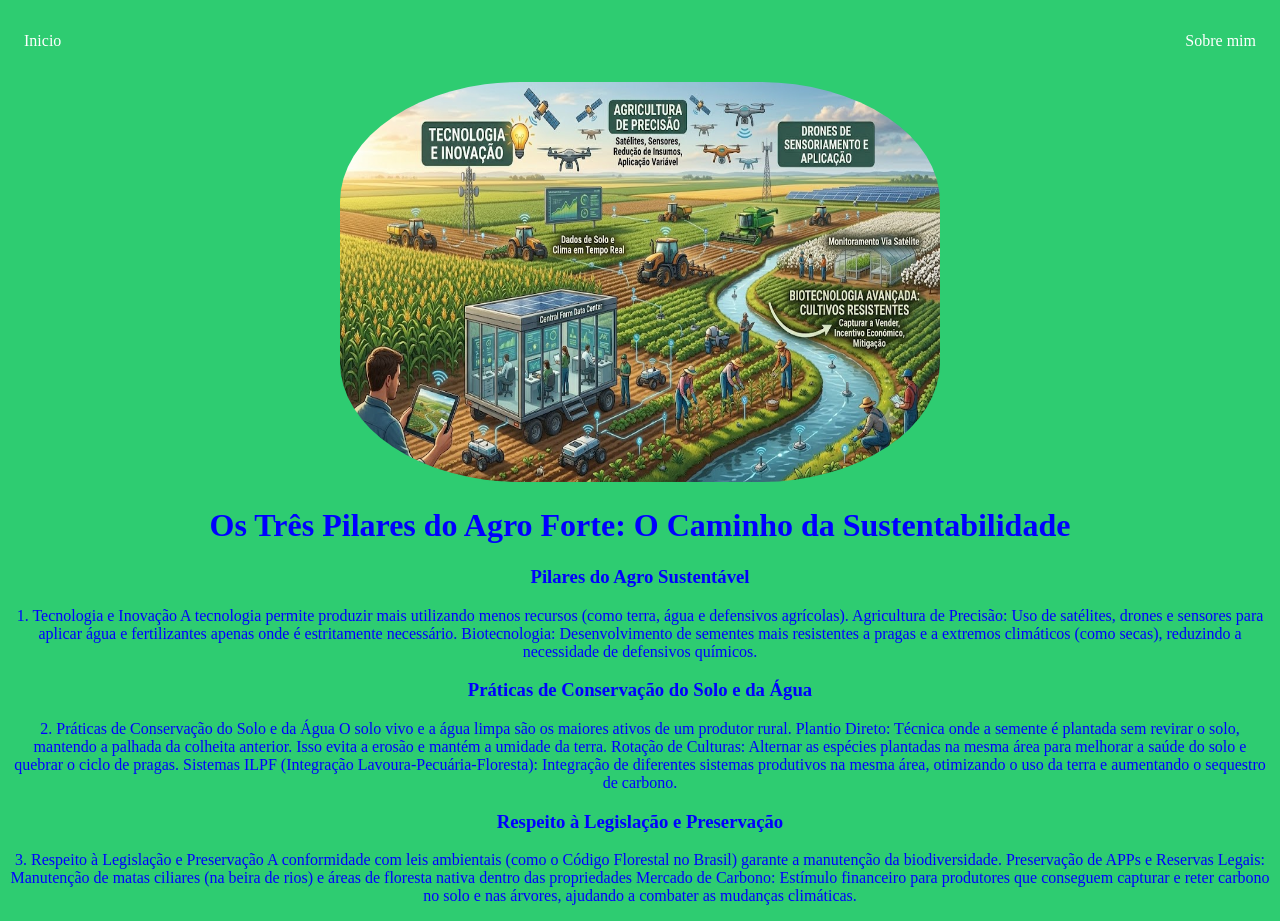
<file: index.html>
<!DOCTYPE html>
<html lang="pt-br">
<head>
    <meta charset="UTF-8">
    <meta name="viewport" content="width=device-width, initial-scale=1.0">
    <title>Agrinho 2026</title>
    <link rel="stylesheet" href="agrinho.css">
</head>
<body>
    <nav>
        <ul>
            <li>
                <a href="agrinho.html"> Inicio </a>
            </li>
            <li>
                <a href="sobremim.html"> Sobre mim</a>
            </li>
        </ul>
    </nav>
    <header>
        <div class="center">
            <img src="1.png">
            <h1>Os Três Pilares do Agro Forte: O Caminho da Sustentabilidade</h1>
        </div>
    </header>
    <main>
        <section>
           <div class="center">
            <h3>Pilares do Agro Sustentável</h3>
            <p>
                1. Tecnologia e Inovação
                A tecnologia permite produzir mais utilizando menos recursos (como terra, água e defensivos agrícolas).
                Agricultura de Precisão: Uso de satélites, drones e sensores para aplicar água e fertilizantes apenas onde é estritamente necessário.
                Biotecnologia: Desenvolvimento de sementes mais resistentes a pragas e a extremos climáticos (como secas), reduzindo a necessidade de defensivos químicos.
            </div>
        </section>
         <section>
           <div class="center">
            <h3>Práticas de Conservação do Solo e da Água</h3>
            <p>
                2. Práticas de Conservação do Solo e da Água
                O solo vivo e a água limpa são os maiores ativos de um produtor rural.
                Plantio Direto: Técnica onde a semente é plantada sem revirar o solo, mantendo a palhada da colheita anterior. Isso evita a erosão e mantém a umidade da terra.
                Rotação de Culturas: Alternar as espécies plantadas na mesma área para melhorar a saúde do solo e quebrar o ciclo de pragas.
                Sistemas ILPF (Integração Lavoura-Pecuária-Floresta): Integração de diferentes sistemas produtivos na mesma área, otimizando o uso da terra e aumentando o sequestro de carbono.
            </p>
            </div>
        </section>
         <section>
           <div class="center">
            <h3>Respeito à Legislação e Preservação</h3>
            <p>
                3. Respeito à Legislação e Preservação
                A conformidade com leis ambientais (como o Código Florestal no Brasil) garante a manutenção da biodiversidade.
                Preservação de APPs e Reservas Legais: Manutenção de matas ciliares (na beira de rios) e áreas de floresta nativa dentro das propriedades
                Mercado de Carbono: Estímulo financeiro para produtores que conseguem capturar e reter carbono no solo e nas árvores, ajudando a combater as mudanças climáticas.
            </p>
            </div>
        </section>
    </main>
</body>
</html>
</file>
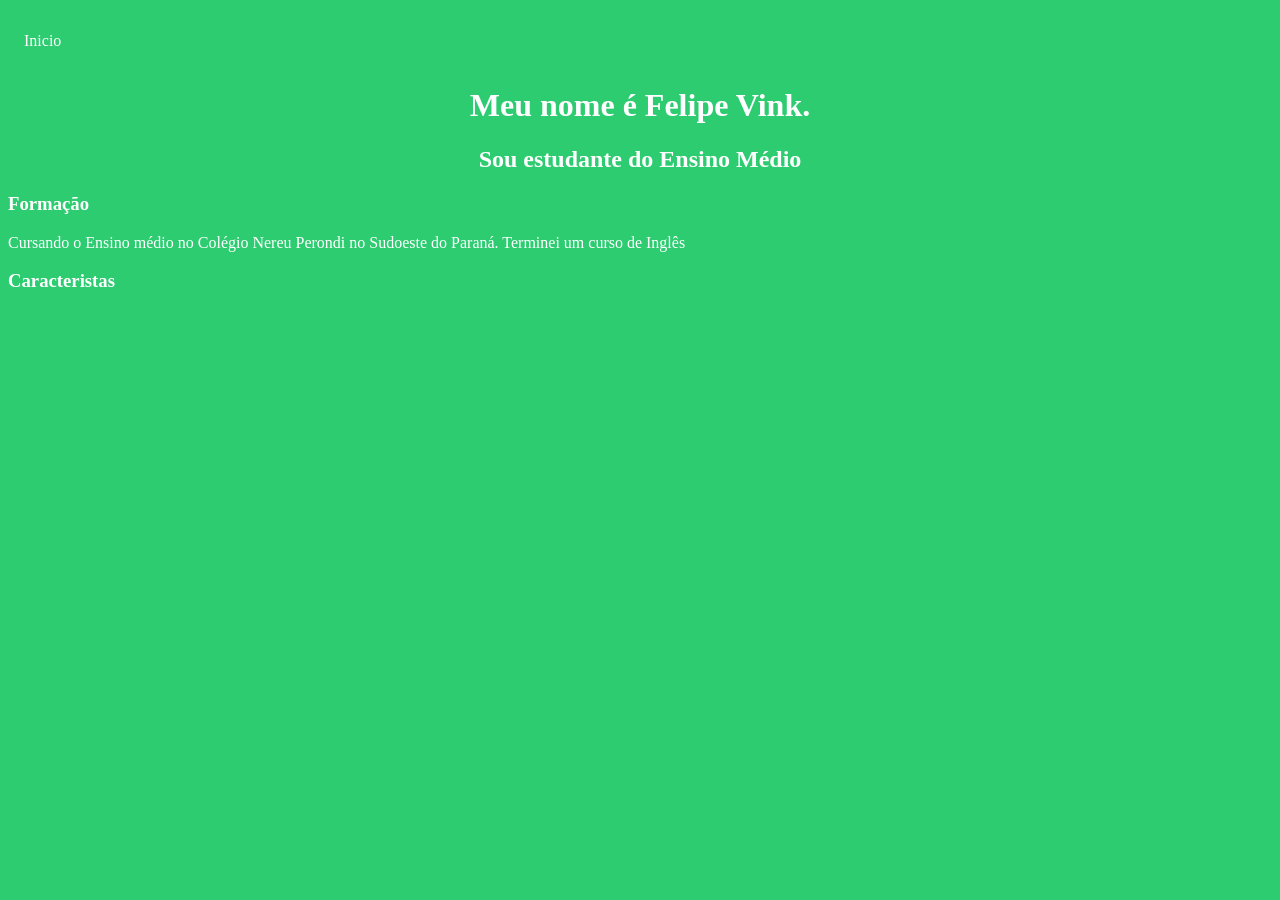
<file: sobremim.html>
<!DOCTYPE html>
<html lang="pt-br">
<head>
    <meta charset="UTF-8">
    <meta name="viewport" content="width=device-width, initial-scale=1.0">
    <title>Sobre mim</title>
    <link rel="stylesheet" href="sobremim.css">
</head>
<body>
    <nav>
        <ul>
            <li>
                <a href="agrinho.html"> Inicio </a>
            </li>
        </ul>
    </nav>
</body>
 <header>
    <div class="center">
        <h1>Meu nome é Felipe Vink.</h1>
        <h2>Sou estudante do Ensino Médio</h2>
    </div>
    <main>
        <section>
            <h3>Formação</h3>
            <p>
                Cursando o Ensino médio no Colégio Nereu Perondi no Sudoeste do Paraná.
                Terminei um curso de Inglês
            </p>
        </section>
         <section>
            <h3>Caracteristas</h3>
            <p>
                
            </p>
            
        </section>
    </main>

    
 </header>
</html>
</file>
<file: agrinho.css>
body{
    color: blue;
    background-color:  #2ecc71;
}
ul{
    display: flex;
    justify-content: space-between;
    list-style-type: none;
    align-items: center;
    padding: 16px;
}
a{
    color: white;
    text-decoration: none;
}
img{
    width: 600px;
    height: 400px;
    border-radius: 30%;
}
.center {
   text-align: center;

}
.right{
    text-align: right;
}
</file>
<file: sobremim.css>
body{
    color: white;
    background-color:  #2ecc71;
}
ul{
    display: flex;
    justify-content: space-between;
    list-style-type: none;
    align-items: center;
    padding: 16px;
}
a{
    color: white;
    text-decoration: none;
}
.center {
   text-align: center;

}
</file>
